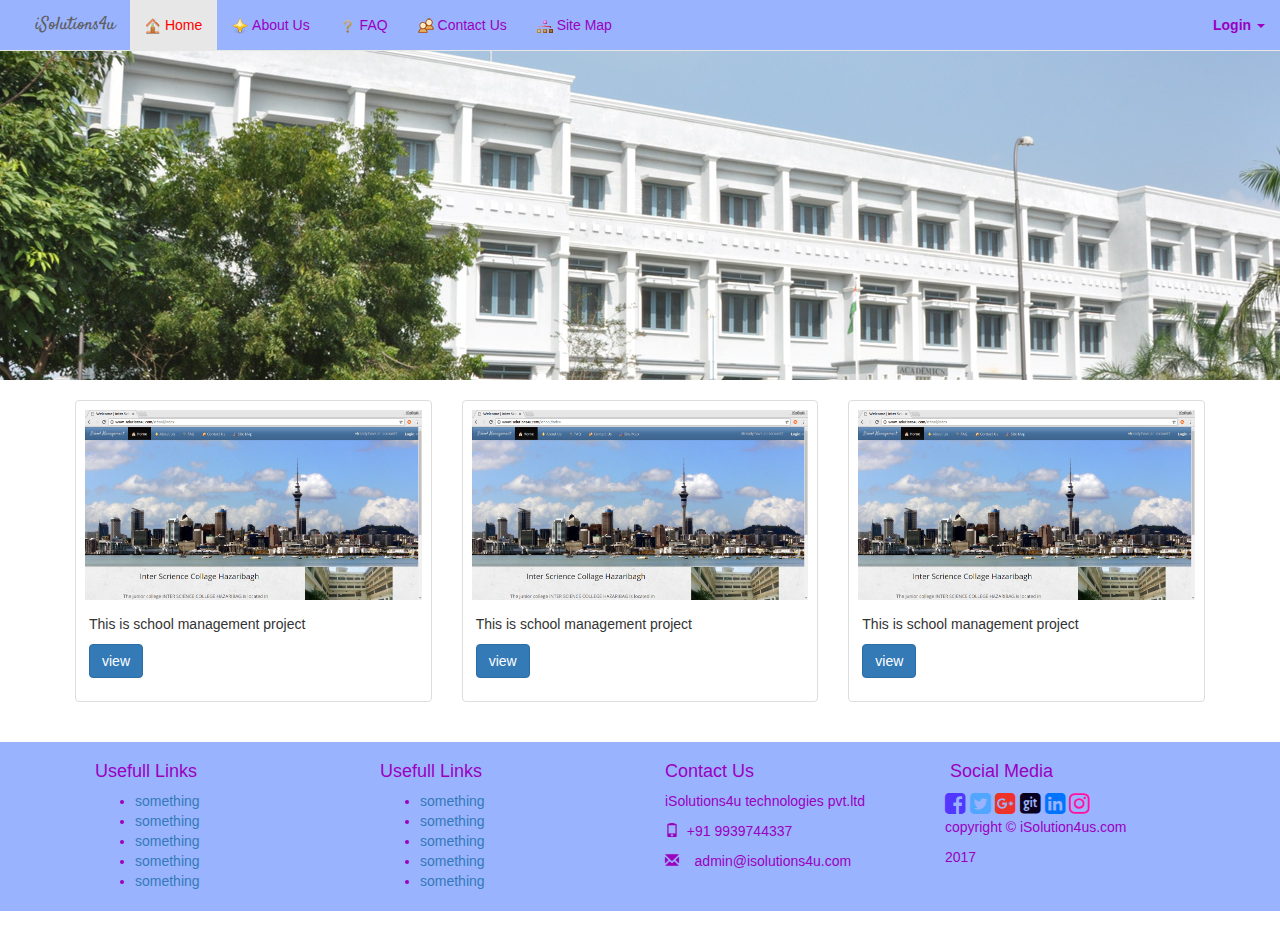
<file: index.html>
<!DOCTYPE html>
<html lang="en">
<head>
	<!-- Theme Made By www.w3schools.com - No Copyright -->
	<title>Bootstrap Theme Simply Me</title>
	<meta charset="utf-8">
	<meta name="viewport" content="width=device-width, initial-scale=1">
	<link href='https://fonts.googleapis.com/css?family=Satisfy' rel='stylesheet' type='text/css'>
	<link rel="stylesheet" type="text/css" href="css/bootstrap.min.css">
	<link rel="stylesheet" type="text/css" href="css/custom.css">
	<link rel="stylesheet" type="text/css" href="css/style.css">
	<link rel="stylesheet" href="https://maxcdn.bootstrapcdn.com/bootstrap/3.3.7/css/bootstrap.min.css">
    <script src="https://ajax.googleapis.com/ajax/libs/jquery/3.2.1/jquery.min.js"></script>
    <script src="https://maxcdn.bootstrapcdn.com/bootstrap/3.3.7/js/bootstrap.min.js"></script>
    <link rel="stylesheet" href="https://cdnjs.cloudflare.com/ajax/libs/font-awesome/4.7.0/css/font-awesome.min.css">
</head>
<!-- START THE HEADER  -->
<header>
	<nav class="navbar navbar-default navbar-fixed-top" role="navigation" style="background-color: #99b3ff;">
	<div class="container-fluid">
		<!-- Brand and toggle get grouped for better mobile display -->
		<div class="navbar-header">
			<button type="button" class="navbar-toggle collapsed" data-toggle="collapse" data-target="#bs-example-navbar-collapse-1">
		        <span class="sr-only">Toggle navigation</span>
		        <span class="icon-bar"></span>
		        <span class="icon-bar"></span>
		        <span class="icon-bar"></span>
		      </button>
			<a class="navbar-brand myfont mySize" href="#">&nbsp;&nbsp;&nbsp;&nbsp;iSolutions4u</a>
		</div>
		<!-- Collect the nav links, forms, and other content for toggling -->
		<div class="collapse navbar-collapse" id="bs-example-navbar-collapse-1" >
			<ul class="nav navbar-nav">
				<li class="active"><a href="index.html" style="color:red;"><span aria-hidden= "true"><img  alt="" src="icons/ico_Home.png"></span>&nbsp;Home</a></li>
				<li><a href="#s" style="color:#9b00c1;"><span aria-hidden="true"><img alt="" src="icons/Ico_Aboutus.png"></span>&nbsp;About Us</a></li>
				<li><a href="faq.html" style="color:#9b00c1;"><span aria-hidden="true"><img alt="" src="icons/Ico_Faq.png"></span>&nbsp;FAQ</a></li>
				<li><a style="color:#9b00c1;" href="contact.html"><span aria-hidden="true"><img alt="" src="icons/Ico_ContactUS.png"></span>&nbsp;Contact Us</a></li>
				<li><a style="color:#9b00c1;" href="#"><span aria-hidden="true"><img alt="" src="icons/Ico_Sitemap.png"></span>&nbsp;Site Map</a></li>
			</ul>
			<ul class="nav navbar-nav navbar-right">
				<li class="dropdown"><a style="color:#9b00c1;" href="#" class="dropdown-toggle"
					data-toggle="dropdown"><b>Login</b> <span class="caret"></span></a>
					<ul id="login-dp" class="dropdown-menu">
						<li>
							<div class="row">
								<div class="col-md-12">
									Login via
									<div class="social-buttons">
										<a href="#" class="btn btn-fb"><i class="fa fa-facebook"></i>
											Facebook</a> <a href="#" class="btn btn-tw"><i
											class="fa fa-twitter"></i> Twitter</a>
									</div>
									or
									<form class="form" role="form" method="post" action="login"
										accept-charset="UTF-8" id="login-nav">
										<div class="form-group">
											<label class="sr-only" for="exampleInputEmail2">Email
												address</label> <input type="email" class="form-control"
												id="exampleInputEmail2" placeholder="Email address" required>
										</div>
										<div class="form-group">
											<label class="sr-only" for="exampleInputPassword2">Password</label>
											<input type="password" class="form-control"
												id="exampleInputPassword2" placeholder="Password" required>
											<div class="help-block text-right">
												<a href="">Forget the password ?</a>
											</div>
										</div>
										<div class="form-group">
											<button type="submit" class="btn btn-primary btn-block">Sign
												in</button>
										</div>
										<div class="checkbox">
											<label> <input type="checkbox"> keep me
												logged-in
											</label>
										</div>
									</form>
								</div>
								<div class="bottom text-center">
									New here ? <a href="#"><b>Join Us</b></a>
								</div>
							</div>
						</li>
					</ul></li>
			</ul>
		</div>
		<!-- /.navbar-collapse -->
	</div>
	<!-- /.container-fluid -->
</header>
<body>
<div class="picture">

</div>
</div>

	<div class="container" style="padding: 20px;">
		<div class="row">
			<div class="col-sm-6 col-md-4" style=" border-radius: 5px;">
				<div class="thumbnail">
					<img style="padding: 5px;" src="picpro/school.png" alt="school">
					<div class="caption">
						<p>This is school management project</p>
						<p><a href="#" class="btn btn-primary" role="button">view</a> </p>
					</div>
				</div>
			</div>
			<div class="col-sm-6 col-md-4" style=" border-radius: 5px;">
				<div class="thumbnail">
					<img style="padding: 5px;" src="picpro/school.png" alt="school">
					<div class="caption">
						<p>This is school management project</p>
						<p><a href="#" class="btn btn-primary" role="button">view</a> </p>
					</div>
				</div>
			</div>
			<div class="col-sm-6 col-md-4" style=" border-radius: 5px;">
				<div class="thumbnail">
					<img style="padding: 5px;" src="picpro/school.png" alt="school">
					<div class="caption">
						<p>This is school management project</p>
						<p><a href="#" class="btn btn-primary" role="button">view</a> </p>
					</div>
				</div>
			</div>
		</div>
	</div>
</body>
	<div class="footers">
		<div class="container">
		<div  class="col-md-3">
			<div class="textcolor">
				<h4>Usefull Links</h4>
				<ul>
				<li><a href="#">something</a></li>
				<li><a href="#">something</a></li>
				<li><a href="#">something</a></li>
				<li><a href="#">something</a></li>
				<li><a href="#">something</a></li>
				</ul>
			</div>
		</div>
		<div  class="col-md-3">
			<div class="textcolor">
				<h4>Usefull Links</h4>
				<ul>
				<li><a href="#">something</a></li>
				<li><a href="#">something</a></li>
				<li><a href="#">something</a></li>
				<li><a href="#">something</a></li>
				<li><a href="#">something</a></li>
				</ul>
			</div>
		</div>
		<div class="col-md-3">
			<div class="textcolor">
				<h4>Contact Us</h4>
				
				<p>iSolutions4u technologies pvt.ltd</p>
				<p><span class="glyphicon glyphicon-phone"></span>&nbsp;&nbsp;+91 9939744337</p>
				<p><span class="glyphicon glyphicon-envelope"></span>&nbsp;&nbsp;&nbsp; admin@isolutions4u.com</p>
			</div>
		</div>
		<div class="col-md-3">
			<div class="textcolor">
				<h4>Social Media</h4>
				<ul class="list-inline">
					<a class="faicon-facebook" href="#"><i class="fa fa-facebook-square" style="font-size:24px; color: #5137ff;"> </i></a>
					<i class="fa fa-twitter-square" style="font-size:24px; color:#51a7ff;"></i>
					<i class="fa fa-google-plus-square" style="font-size:24px; color: #ed332a;"></i>
					<i class="fa fa-git-square" style="font-size:24px; color: #080021;"></i>
					<i class="fa fa-linkedin-square" style="font-size:24px; color: #0074ff;"></i>
					<i class="fa fa-instagram" style="font-size:24px; color: #ff12a1;"></i>
					<p>copyright &copy; iSolution4us.com</p>
					<p class="center">2017</p>
				</ul>
			</div>
		</div>
		</div>
	</div>
</html>
</file>
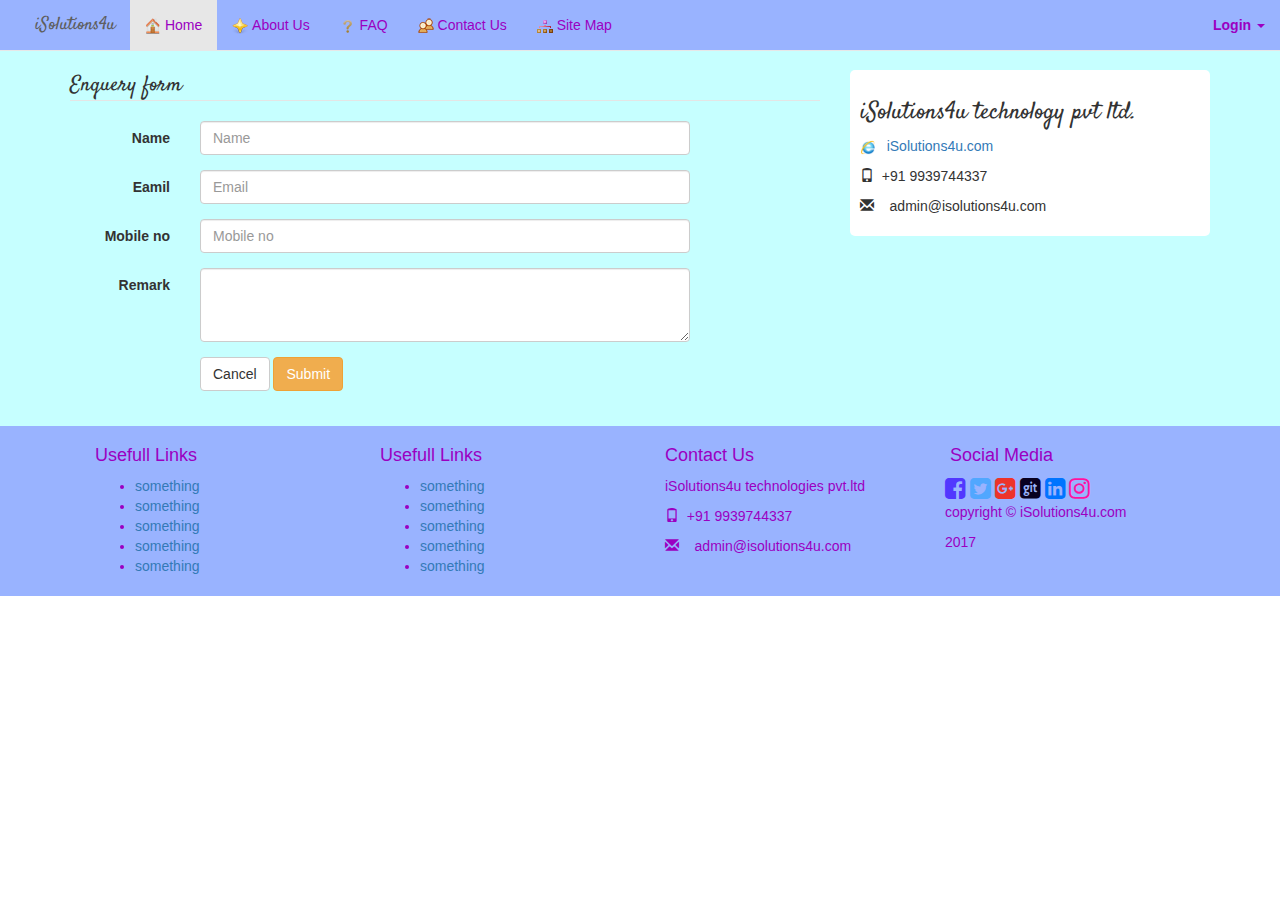
<file: contact.html>
<!DOCTYPE html>
<html lang="en">
<head>
	<!-- Theme Made By www.w3schools.com - No Copyright -->
	<title>Bootstrap Theme Simply Me</title>
	<meta charset="utf-8">
	<meta name="viewport" content="width=device-width, initial-scale=1">
	<link href='https://fonts.googleapis.com/css?family=Satisfy' rel='stylesheet' type='text/css'>
	<link rel="stylesheet" type="text/css" href="css/bootstrap.min.css">
	<link rel="stylesheet" type="text/css" href="css/custom.css">
	<link rel="stylesheet" type="text/css" href="css/style.css">
	<link rel="stylesheet" href="https://maxcdn.bootstrapcdn.com/bootstrap/3.3.7/css/bootstrap.min.css">
    <script src="https://ajax.googleapis.com/ajax/libs/jquery/3.2.1/jquery.min.js"></script>
    <script src="https://maxcdn.bootstrapcdn.com/bootstrap/3.3.7/js/bootstrap.min.js"></script>
    <link rel="stylesheet" href="https://cdnjs.cloudflare.com/ajax/libs/font-awesome/4.7.0/css/font-awesome.min.css">
</head>
<header>
	<nav class="navbar navbar-default navbar-fixed-top" role="navigation" style="background-color: #99b3ff;">
	<div class="container-fluid">
		<!-- Brand and toggle get grouped for better mobile display -->
		<div class="navbar-header">
			<button type="button" class="navbar-toggle collapsed" data-toggle="collapse" data-target="#bs-example-navbar-collapse-1">
				<span  class="sr-only">Toggle navigation</span> 
				<span  class="icon-bar"></span> 
				<span class="icon-bar"></span> 
				<span  class="icon-bar"></span>
			</button>
			<a class="navbar-brand myfont mySize" href="#">&nbsp;&nbsp;&nbsp;&nbsp;iSolutions4u</a>
		</div>
		<!-- Collect the nav links, forms, and other content for toggling -->
		<div class="collapse navbar-collapse"
			id="bs-example-navbar-collapse-1">
			<ul class="nav navbar-nav">
				<li class="active"><a href="index.html" style="color:#9b00c1;"><span aria-hidden= "true"><img  alt="" src="icons/ico_Home.png"></span>&nbsp;Home</a></li>
				<li><a href="#s" style="color:#9b00c1;"><span aria-hidden="true"><img alt="" src="icons/Ico_Aboutus.png"></span>&nbsp;About Us</a></li>
				<li><a href="faq.html" style="color:#9b00c1;"><span aria-hidden="true"><img alt="" src="icons/Ico_Faq.png"></span>&nbsp;FAQ</a></li>
				<li><a style="color:#9b00c1;" href="contact.html"><span aria-hidden="true"><img alt="" src="icons/Ico_ContactUS.png"></span>&nbsp;Contact Us</a></li>
				<li><a style="color:#9b00c1;" href="#"><span aria-hidden="true"><img alt="" src="icons/Ico_Sitemap.png"></span>&nbsp;Site Map</a></li>
			</ul>
			<ul class="nav navbar-nav navbar-right">
				<li class="dropdown"><a style="color:#9b00c1;" href="#" class="dropdown-toggle"
					data-toggle="dropdown"><b>Login</b> <span class="caret"></span></a>
					<ul id="login-dp" class="dropdown-menu">
						<li>
							<div class="row">
								<div class="col-md-12">
									Login via
									<div class="social-buttons">
										<a href="#" class="btn btn-fb"><i class="fa fa-facebook"></i>
											Facebook</a> <a href="#" class="btn btn-tw"><i
											class="fa fa-twitter"></i> Twitter</a>
									</div>
									or
									<form class="form" role="form" method="post" action="login"
										accept-charset="UTF-8" id="login-nav">
										<div class="form-group">
											<label class="sr-only" for="exampleInputEmail2">Email
												address</label> <input type="email" class="form-control"
												id="exampleInputEmail2" placeholder="Email address" required>
										</div>
										<div class="form-group">
											<label class="sr-only" for="exampleInputPassword2">Password</label>
											<input type="password" class="form-control"
												id="exampleInputPassword2" placeholder="Password" required>
											<div class="help-block text-right">
												<a href="">Forget the password ?</a>
											</div>
										</div>
										<div class="form-group">
											<button type="submit" class="btn btn-primary btn-block">Sign
												in</button>
										</div>
										<div class="checkbox">
											<label> <input type="checkbox"> keep me
												logged-in
											</label>
										</div>
									</form>
								</div>
								<div class="bottom text-center">
									New here ? <a href="#"><b>Join Us</b></a>
								</div>
							</div>
						</li>
					</ul></li>
			</ul>
		</div>
		<!-- /.navbar-collapse -->
	</div>
	<!-- /.container-fluid -->
</header>
<body>
<div class="background" style="margin-top: 50px;">
	<div class="container">
		<div class="row" style="margin-top: 20px; margin-bottom: 20px;">
			<div class="col-lg-8">
				<form class="form-horizontal">
					<fieldset>
						<legend style="font-family:'Satisfy',cursive;">Enquery form</legend>
						<div class="form-group">
							<label for="inputName" class="col-lg-2 control-label">Name</label>
							<div class="col-lg-8">
								<input type="text" class="form-control" id="inputName" placeholder="Name">
							</div>
						</div>
						<div class="form-group">
							<label for="inputEmail" class="col-lg-2 control-label">Eamil</label>
							<div class="col-lg-8">
								<input type="text" class="form-control" id="inputEmail" placeholder="Email">
							</div>
						</div>
						<div class="form-group">
							<label for="inputContact" class="col-lg-2 control-label">Mobile no</label>
							<div class="col-lg-8">
								<input type="text" class="form-control" id="inputContact" placeholder="Mobile no">
							</div>
						</div>
						<div class="form-group">
							<label for="textArea" class="col-lg-2 control-label">Remark</label>
							<div class="col-lg-8">
								<textarea class="form-control" rows="3" id="textArea"></textarea>
								<!--<span class="help-block">A longer block of help text that breaks onto a new line and may extend beyond one line.</span>-->
							</div>
						</div>
						<div class="form-group">
							<div class="col-lg-10 col-lg-offset-2">
								<button type="reset" class="btn btn-default">Cancel</button>
								<button type="submit" class="btn btn-warning">Submit</button>
							</div>
						</div>
					</fieldset>
				</form>
			</div>
			<div class="col-lg-4">
			<div class="jumbot">
			  <h3 style="font-family:'Satisfy',cursive;">iSolutions4u technology pvt ltd.</h3>
			  <p><img src="icons/web.png" width="15px;">&nbsp;&nbsp;&nbsp;<a href="http://www.iSolutions4u.com">iSolutions4u.com</a></p>
				<p><span class="glyphicon glyphicon-phone"></span>&nbsp;&nbsp;+91 9939744337</p>
				<p><span class="glyphicon glyphicon-envelope"></span>&nbsp;&nbsp;&nbsp; admin@isolutions4u.com</p>
			</div>
			</div>
		</div>
	</div>
</div>

</body>
	<div class="footers">
	 <div class="container">
		<div  class="col-md-3">
			<div class="textcolor">
				<h4>Usefull Links</h4>
				<ul>
				<li><a href="#">something</a></li>
				<li><a href="#">something</a></li>
				<li><a href="#">something</a></li>
				<li><a href="#">something</a></li>
				<li><a href="#">something</a></li>
				</ul>
			</div>
		</div>
		<div  class="col-md-3">
			<div class="textcolor">
				<h4>Usefull Links</h4>
				<ul>
				<li><a href="#">something</a></li>
				<li><a href="#">something</a></li>
				<li><a href="#">something</a></li>
				<li><a href="#">something</a></li>
				<li><a href="#">something</a></li>
				</ul>
			</div>
		</div>
		<div class="col-md-3">
			<div class="textcolor">
				<h4>Contact Us</h4>
				
				<p>iSolutions4u technologies pvt.ltd</p>
				<p><span class="glyphicon glyphicon-phone"></span>&nbsp;&nbsp;+91 9939744337</p>
				<p><span class="glyphicon glyphicon-envelope"></span>&nbsp;&nbsp;&nbsp; admin@isolutions4u.com</p>
			</div>
		</div>
		<div class="col-md-3">
			<div class="textcolor">
				<h4>Social Media</h4>
				<ul class="list-inline">
					<a class="faicon-facebook" href="#"><i class="fa fa-facebook-square" style="font-size:24px; color: #5137ff;"> </i></a>
					<i class="fa fa-twitter-square" style="font-size:24px; color:#51a7ff;"></i>
					<i class="fa fa-google-plus-square" style="font-size:24px; color: #ed332a;"></i>
					<i class="fa fa-git-square" style="font-size:24px; color: #080021;"></i>
					<i class="fa fa-linkedin-square" style="font-size:24px; color: #0074ff;"></i>
					<i class="fa fa-instagram" style="font-size:24px; color: #ff12a1;"></i>
					<p>copyright &copy; iSolutions4u.com</p>
					<p class="center">2017</p>
				</ul>
			</div>
		</div>
		</div>
	</div>
</html>
</file>
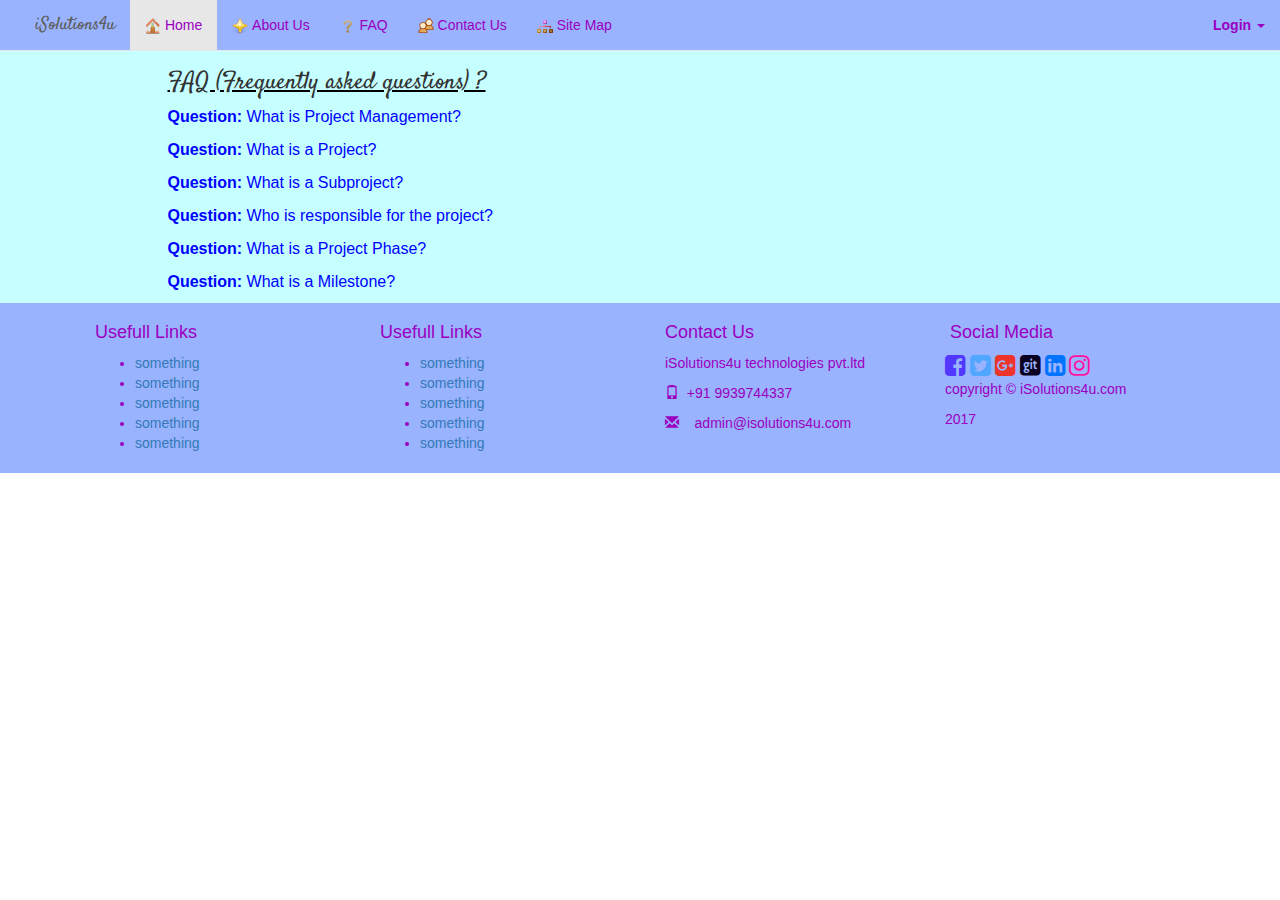
<file: faq.html>
<!DOCTYPE html>
<html lang="en">
<head>
	<!-- Theme Made By www.w3schools.com - No Copyright -->
	<title>Bootstrap Theme Simply Me</title>
	<meta charset="utf-8">
	<meta name="viewport" content="width=device-width, initial-scale=1">
	<link href='https://fonts.googleapis.com/css?family=Satisfy' rel='stylesheet' type='text/css'>
	<link rel="stylesheet" type="text/css" href="css/bootstrap.min.css">
	<link rel="stylesheet" type="text/css" href="css/custom.css">
	<link rel="stylesheet" type="text/css" href="css/style.css">
	<link rel="stylesheet" href="https://maxcdn.bootstrapcdn.com/bootstrap/3.3.7/css/bootstrap.min.css">
    <script src="https://ajax.googleapis.com/ajax/libs/jquery/3.2.1/jquery.min.js"></script>
    <script src="https://maxcdn.bootstrapcdn.com/bootstrap/3.3.7/js/bootstrap.min.js"></script>
    <link rel="stylesheet" href="https://cdnjs.cloudflare.com/ajax/libs/font-awesome/4.7.0/css/font-awesome.min.css">
    <style type="text/css">
    	.question{
    		color: blue;
    		font-size: 16px;
    		cursor: pointer;
    	}
    	.answer{
    		color: black;
    		font-size: 14px;
    		display: none;

    	}
    </style>
</head>
<header>
	<nav class="navbar navbar-default navbar-fixed-top" role="navigation" style="background-color: #99b3ff;">
	<div class="container-fluid">
		<!-- Brand and toggle get grouped for better mobile display -->
		<div class="navbar-header">
			<button type="button" class="navbar-toggle collapsed" data-toggle="collapse" data-target="#bs-example-navbar-collapse-1">
				<span  class="sr-only">Toggle navigation</span> 
				<span  class="icon-bar"></span> 
				<span class="icon-bar"></span> 
				<span  class="icon-bar"></span>
			</button>
			<a class="navbar-brand myfont mySize" href="#">&nbsp;&nbsp;&nbsp;&nbsp;iSolutions4u</a>
		</div>
		<!-- Collect the nav links, forms, and other content for toggling -->
		<div class="collapse navbar-collapse"
			id="bs-example-navbar-collapse-1">
			<ul class="nav navbar-nav">
				<li class="active"><a href="index.html" style="color:#9b00c1;"><span aria-hidden= "true"><img  alt="" src="icons/ico_Home.png"></span>&nbsp;Home</a></li>
				<li><a href="#s" style="color:#9b00c1;"><span aria-hidden="true"><img alt="" src="icons/Ico_Aboutus.png"></span>&nbsp;About Us</a></li>
				<li><a href="faq.html" style="color:#9b00c1;"><span aria-hidden="true"><img alt="" src="icons/Ico_Faq.png"></span>&nbsp;FAQ</a></li>
				<li><a style="color:#9b00c1;" href="contact.html"><span aria-hidden="true"><img alt="" src="icons/Ico_ContactUS.png"></span>&nbsp;Contact Us</a></li>
				<li><a style="color:#9b00c1;" href="#"><span aria-hidden="true"><img alt="" src="icons/Ico_Sitemap.png"></span>&nbsp;Site Map</a></li>
			</ul>
			<ul class="nav navbar-nav navbar-right">
				<li class="dropdown"><a style="color:#9b00c1;" href="#" class="dropdown-toggle"
					data-toggle="dropdown"><b>Login</b> <span class="caret"></span></a>
					<ul id="login-dp" class="dropdown-menu">
						<li>
							<div class="row">
								<div class="col-md-12">
									Login via
									<div class="social-buttons">
										<a href="#" class="btn btn-fb"><i class="fa fa-facebook"></i>
											Facebook</a> <a href="#" class="btn btn-tw"><i
											class="fa fa-twitter"></i> Twitter</a>
									</div>
									or
									<form class="form" role="form" method="post" action="login"
										accept-charset="UTF-8" id="login-nav">
										<div class="form-group">
											<label class="sr-only" for="exampleInputEmail2">Email
												address</label> <input type="email" class="form-control"
												id="exampleInputEmail2" placeholder="Email address" required>
										</div>
										<div class="form-group">
											<label class="sr-only" for="exampleInputPassword2">Password</label>
											<input type="password" class="form-control"
												id="exampleInputPassword2" placeholder="Password" required>
											<div class="help-block text-right">
												<a href="">Forget the password ?</a>
											</div>
										</div>
										<div class="form-group">
											<button type="submit" class="btn btn-primary btn-block">Sign
												in</button>
										</div>
										<div class="checkbox">
											<label> <input type="checkbox"> keep me
												logged-in
											</label>
										</div>
									</form>
								</div>
								<div class="bottom text-center">
									New here ? <a href="#"><b>Join Us</b></a>
								</div>
							</div>
						</li>
					</ul></li>
			</ul>
		</div>
		<!-- /.navbar-collapse -->
	</div>
	<!-- /.container-fluid -->
</header>
<body>
<div class="background" style="margin-top: 50px;">
	<div class="container">
		<div class="row">
			<div class="col-md-1">
			</div>
			<div class="col-md-8">
			<h3 style="font-family:'Satisfy',cursive; text-decoration: underline black; ">FAQ (Frequently asked questions) ?</h3>
			</div>
		</div>
		<div class="row">
			<div class="col-md-1">
			</div>
			<div class="col-md-10">
				<div class="question ques1">
					<p><b>Question:</b> What is Project Management?</p>
				</div>
				<div class="answer ans1">
					<p><b>Answer:</b> Project Management is the collection and application of skills, knowledge, processes,
and activities to meet a specific objective that may take the form of a product or service. Project
Management is an integrated process of applying some major processes and their related activities
throughout a project lifecycle:</p>
					<ul>
						<li>Initiating</li>
						<li>Perfect Planning</li>
						<li>Executing</li>
						<li>Monitoring and Controlling</li>
						<li>Closeout</li>
					</ul>
				</div>
			</div>
		</div>
		<div class="row">
			<div class="col-md-1">
			</div>
			<div class="col-md-10">
				<div class="question ques2">
					<p><b>Question:</b> What is a Project?</p>
				</div>
				<div class="answer ans2">
					<p><b>Answer:</b> A Project is an initiative launched to create a unique product or service. A Project has
a defined start date and a defined end date. The start date represents when the project will be
launched. The end date specifies when the project will be completed.
A Project is not a reoccurring activity; but rather is a single effort to produce something new.</p>
				</div>
			</div>
		</div>
		<div class="row">
			<div class="col-md-1">
			</div>
			<div class="col-md-10">
				<div class="question ques3">
					<p><b>Question:</b> What is a Subproject?</p>
				</div>
				<div class="answer ans3">
					<p><b>Answer:</b> A Subproject is a project that has been divided into smaller project to maximize control
or contracted to another group for better management. A project can be divided into a number of
subprojects each with its own Project Work Breakdown Structure.</p>
				</div>
			</div>
		</div>
		<div class="row">
			<div class="col-md-1">
			</div>
			<div class="col-md-10">
				<div class="question ques4">
					<p><b>Question:</b> Who is responsible for the project?</p>
				</div>
				<div class="answer ans4">
					<p><b>Answer:</b> The Project Manager is directly responsible for the results of the project. He/She
should use the necessary skills, knowledge, and tools to meet the project objective(s). During the
early phases of the project, the Project Manager, working with the project team, should be able
to:</p>
					<ul>
						<li>Determine project goals and main objectives</li>
						<li>Determine assumptions</li>
						<li>Define and validate product description</li>
						<li>Analysis project requirements</li>
						<li>Define Project deliverables</li>
						<li>Estimate and monitor project resource allocation</li>
					</ul>
					
				</div>
			</div>
		</div>
		<div class="row">
			<div class="col-md-1">
			</div>
			<div class="col-md-10">
				<div class="question ques5">
					<p><b>Question:</b> What is a Project Phase?</p>
				</div>
				<div class="answer ans5">
					<p><b>Answer:</b> A Project Phase is a logical grouping of related or dependent activities and their related
deliverables. Each Project Phase constitutes a very important milestone in a project.</p>
					
				</div>
			</div>
		</div>
		<div class="row">
			<div class="col-md-1">
			</div>
			<div class="col-md-10">
				<div class="question ques6">
					<p><b>Question:</b> What is a Milestone?</p>
				</div>
				<div class="answer ans6">
					<p><b>Answer:</b> A Milestone is a symbol that marks a point in time where something will be produced or
when an event will occur during a project lifecycle.</p>
					
				</div>
			</div>
		</div>
	</div>
</div>

<!-- END THE HEADERS -->
</body>
	<div class="footers">
		<div class="container">
		<div  class="col-md-3">
			<div class="textcolor">
				<h4>Usefull Links</h4>
				<ul>
				<li><a href="#">something</a></li>
				<li><a href="#">something</a></li>
				<li><a href="#">something</a></li>
				<li><a href="#">something</a></li>
				<li><a href="#">something</a></li>
				</ul>
			</div>
		</div>
		<div  class="col-md-3">
			<div class="textcolor">
				<h4>Usefull Links</h4>
				<ul>
				<li><a href="#">something</a></li>
				<li><a href="#">something</a></li>
				<li><a href="#">something</a></li>
				<li><a href="#">something</a></li>
				<li><a href="#">something</a></li>
				</ul>
			</div>
		</div>
		<div class="col-md-3">
			<div class="textcolor">
				<h4>Contact Us</h4>
				
				<p>iSolutions4u technologies pvt.ltd</p>
				<p><span class="glyphicon glyphicon-phone"></span>&nbsp;&nbsp;+91 9939744337</p>
				<p><span class="glyphicon glyphicon-envelope"></span>&nbsp;&nbsp;&nbsp; admin@isolutions4u.com</p>
			</div>
		</div>
		<div class="col-md-3">
			<div class="textcolor">
				<h4>Social Media</h4>
				<ul class="list-inline">
					<a class="faicon-facebook" href="#"><i class="fa fa-facebook-square" style="font-size:24px; color: #5137ff;"> </i></a>
					<i class="fa fa-twitter-square" style="font-size:24px; color:#51a7ff;"></i>
					<i class="fa fa-google-plus-square" style="font-size:24px; color: #ed332a;"></i>
					<i class="fa fa-git-square" style="font-size:24px; color: #080021;"></i>
					<i class="fa fa-linkedin-square" style="font-size:24px; color: #0074ff;"></i>
					<i class="fa fa-instagram" style="font-size:24px; color: #ff12a1;"></i>
					<p>copyright &copy; iSolutions4u.com</p>
					<p class="center">2017</p>
				</ul>
			</div>
		</div>
	</div>
	</div>
</html>
<script type="text/javascript">
	$(document).ready(function(){
			$(".ques1").click(function(){
				$(".ans1").toggle();
				alert(i);
			});
			$(".ques2").click(function(){
				$(".ans2").toggle();
				alert(i);
			});
			$(".ques3").click(function(){
				$(".ans3").toggle();
				alert(i);
			});
			$(".ques4").click(function(){
				$(".ans4").toggle();
				alert(i);
			});
			$(".ques5").click(function(){
				$(".ans5").toggle();
				alert(i);
			});
			$(".ques6").click(function(){
				$(".ans6").toggle();
				alert(i);
			});
			$(".ques7").click(function(){
				$(".ans7").toggle();
				alert(i);
			});
			$(".ques2").click(function(){
				$(".ans2").toggle();
				alert(i);
			});
			$(".ques2").click(function(){
				$(".ans2").toggle();
				alert(i);
			});
			$(".ques2").click(function(){
				$(".ans2").toggle();
				alert(i);
			});
	});
</script>
</file>
<file: css/custom.css>
.myfont{
    font-family:'Satisfy',cursive;
    color:#ffffff;
}
.mySize
{
	font-size: 30px;
}
.footers{
	background-color: #99b3ff;
}
.textcolor{
	color:#9b00c1;
	padding: 10px;
}
.picture{
	background-image: url("sl4.jpg");
	height:400px; 
	margin-top: -20px;
	position: relative;
}
.background{
	/*background-image: url("building2.jpg");*/
	background-color: #c6ffff;
	
	width: 100%;
	margin-top: -20px;
	
	background-repeat:no-repeat;
}
.jumbot{
	background-color: #FFFFFF;
	border-radius: 5px;
	border-color: #000000;
	padding: 10px;
}
</file>
<file: css/style.css>
/*body {
	background: white url("../images/background.png");
}
*/
.navbar {
	border-radius: 0;
}

.navbar-brand {
	font-family: 'Satisfy', cursive;
}

#login-dp {
	min-width: 250px;
	padding: 14px 14px 0;
	overflow: hidden;
	background-color: rgba(255, 255, 255, .8);
}

#login-dp .help-block {
	font-size: 12px
}

#login-dp .bottom {
	background-color: rgba(255, 255, 255, .8);
	border-top: 1px solid #ddd;
	clear: both;
	padding: 14px;
}

#login-dp .social-buttons {
	margin: 12px 0
}

#login-dp .social-buttons a {
	width: 49%;
}

#login-dp .form-group {
	margin-bottom: 10px;
}

.btn-fb {
	color: #fff;
	background-color: #3b5998;
}

.btn-fb:hover {
	color: #fff;
	background-color: #496ebc
}

.btn-tw {
	color: #fff;
	background-color: #55acee;
}

.btn-tw:hover {
	color: #fff;
	background-color: #59b5fa;
}

@media ( max-width :768px) {
	#login-dp {
		background-color: inherit;
		color: #fff;
	}
	#login-dp .bottom {
		background-color: inherit;
		border-top: 0 none;
	}
}



.jumbotron {
background: #358CCE;
color: #FFF;
border-radius: 0px;
}
.jumbotron-sm { padding-top: 24px;
padding-bottom: 24px; }
.jumbotron small {
color: #FFF;
}
.h1 small {
font-size: 24px;
}
</file>
